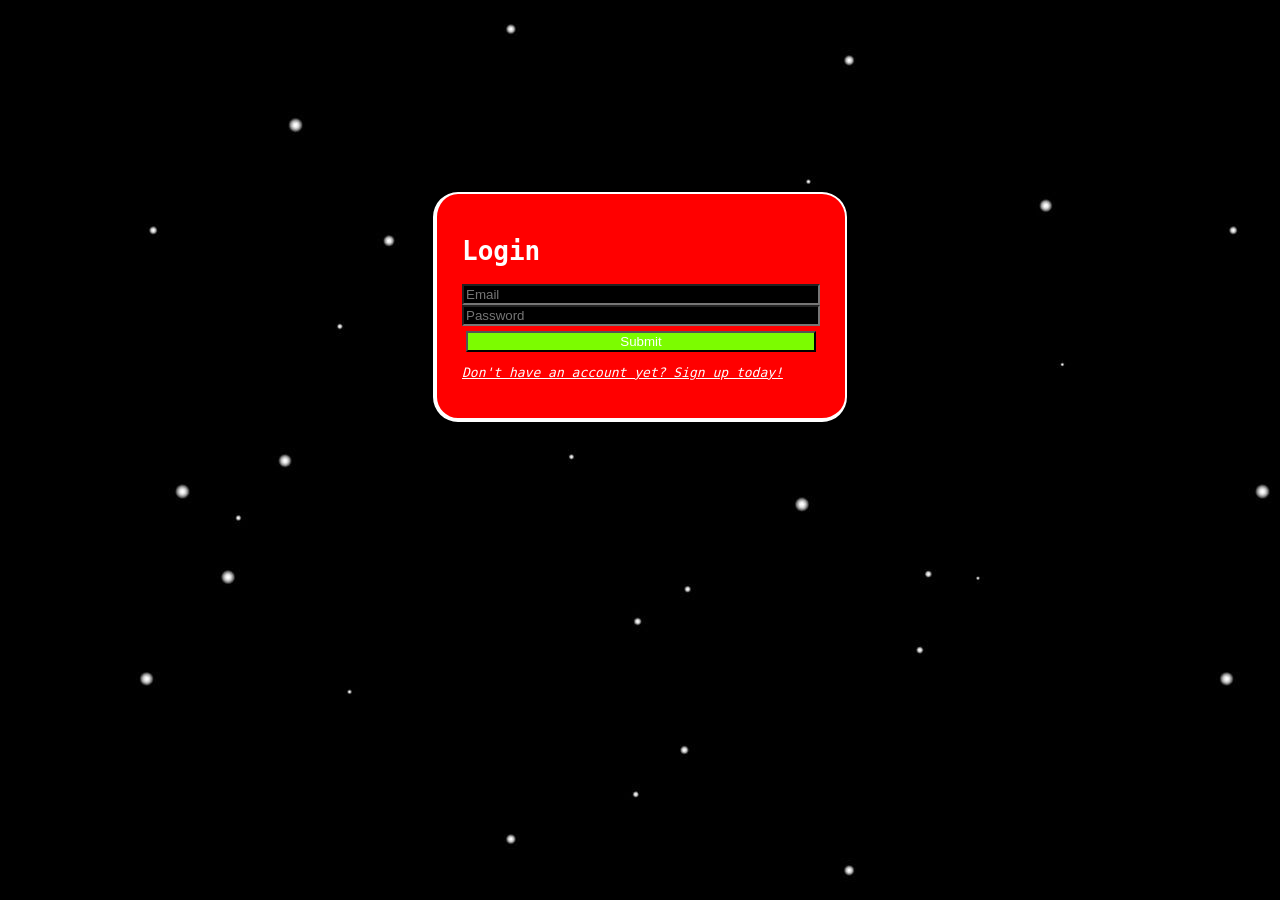
<file: frontend-webui/login/index.html>
<!DOCTYPE html>
<html lang="en">
  <head>
    <meta charset="UTF-8" />
    <meta http-equiv="X-UA-Compatible" content="IE=edge" />
    <meta name="viewport" content="width=device-width, initial-scale=1.0" />
    <title>Javazon - Login</title>
    <link rel="stylesheet" href="style.css" />
  </head>
  <body>
    <div class="container">
      <h1>Login</h1>
      <form id="login-form">
        <input id="email" placeholder="Email" required />
        <input id="password" placeholder="Password" type="password" required />
        <input type="submit" id="submit-btn" />
      </form>
      <p>
        <a href="/signup"><i>Don't have an account yet? Sign up today!</i></a>
      </p>
    </div>

    <script src="script.js"></script>
  </body>
</html>
</file>
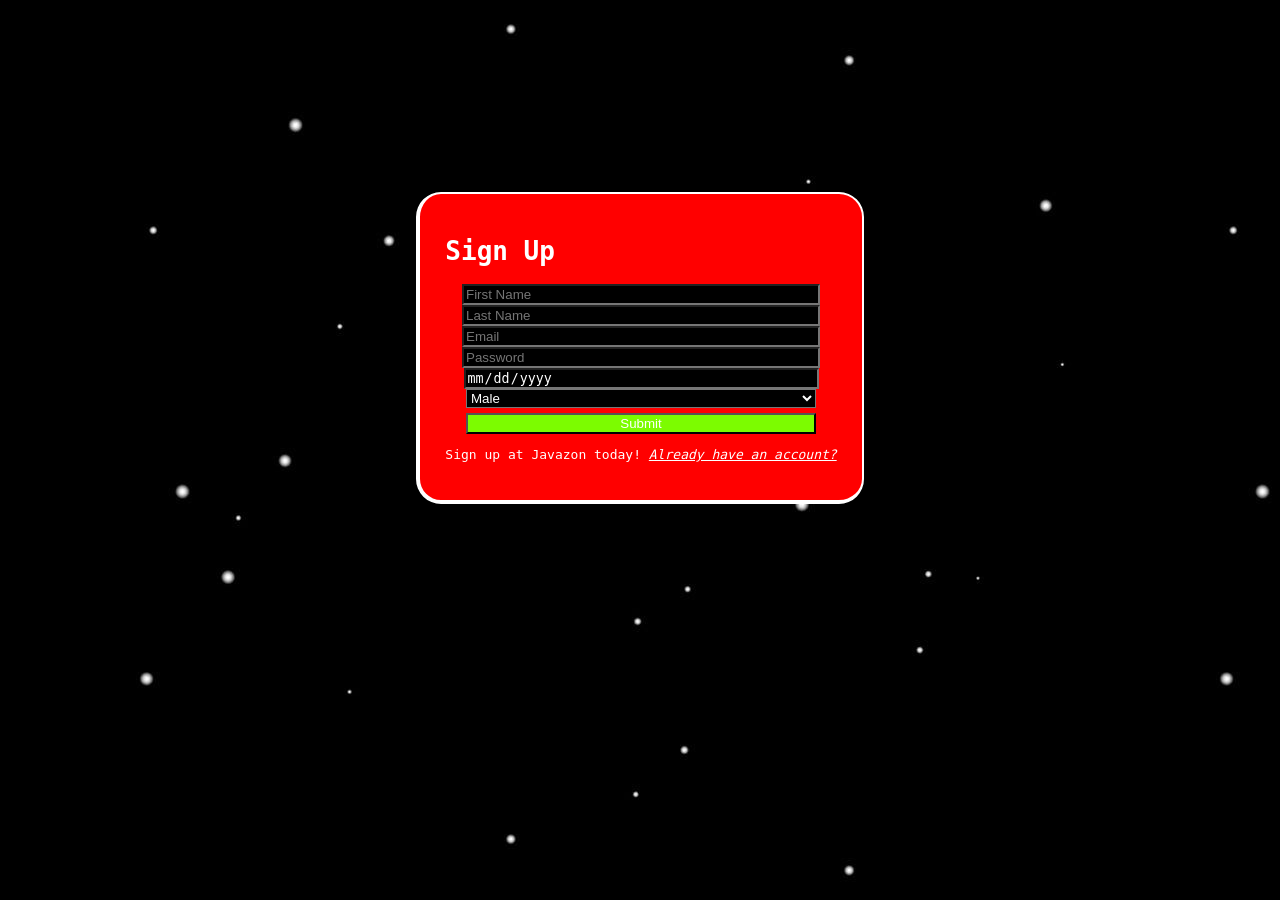
<file: frontend-webui/signup/index.html>
<!DOCTYPE html>
<html lang="en">
  <head>
    <meta charset="UTF-8" />
    <meta http-equiv="X-UA-Compatible" content="IE=edge" />
    <meta name="viewport" content="width=device-width, initial-scale=1.0" />
    <title>Javazon - Sign Up</title>
    <link rel="stylesheet" href="style.css" />
  </head>
  <body>
    <div class="container">
      <h1>Sign Up</h1>
      <form id="signup-form">
        <input id="first-name" placeholder="First Name" required />
        <input id="last-name" placeholder="Last Name" required />
        <input id="email" placeholder="Email" required />
        <input id="password" placeholder="Password" type="password" required />
        <input type="date" id="dob" placeholder="D.O.B" required />
        <select title="gender" id="gender" required>
          <option value="MALE">Male</option>
          <option value="FEMALE">Female</option>
        </select>
        <input type="submit" id="submit-btn" />
      </form>
      <p>
        Sign up at Javazon today!
        <a href="/login"><i>Already have an account?</i></a>
      </p>
    </div>
    <script src="script.js"></script>
  </body>
</html>
</file>
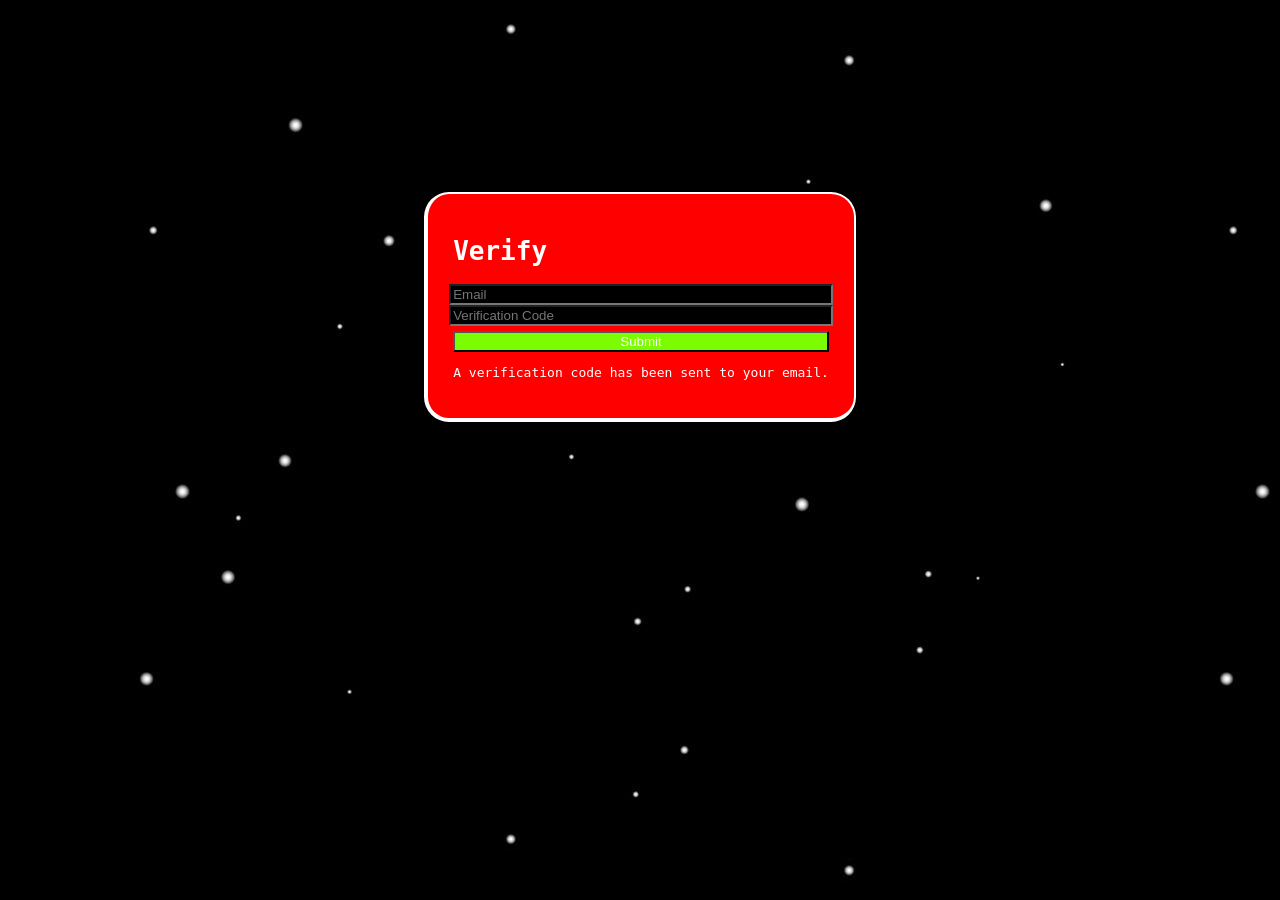
<file: frontend-webui/verify/index.html>
<!DOCTYPE html>
<html lang="en">
  <head>
    <meta charset="UTF-8" />
    <meta http-equiv="X-UA-Compatible" content="IE=edge" />
    <meta name="viewport" content="width=device-width, initial-scale=1.0" />
    <link rel="stylesheet" href="style.css" />
    <title>Javazon - Verification</title>
  </head>
  <body>
    <div class="container">
      <h1>Verify</h1>
      <form id="verify-form">
        <input id="email" placeholder="Email" required />
        <input id="code" placeholder="Verification Code" required />
        <input type="submit" id="submit-btn" />
      </form>
      <p>A verification code has been sent to your email.</p>
    </div>
    <script src="script.js"></script>
  </body>
</html>
</file>
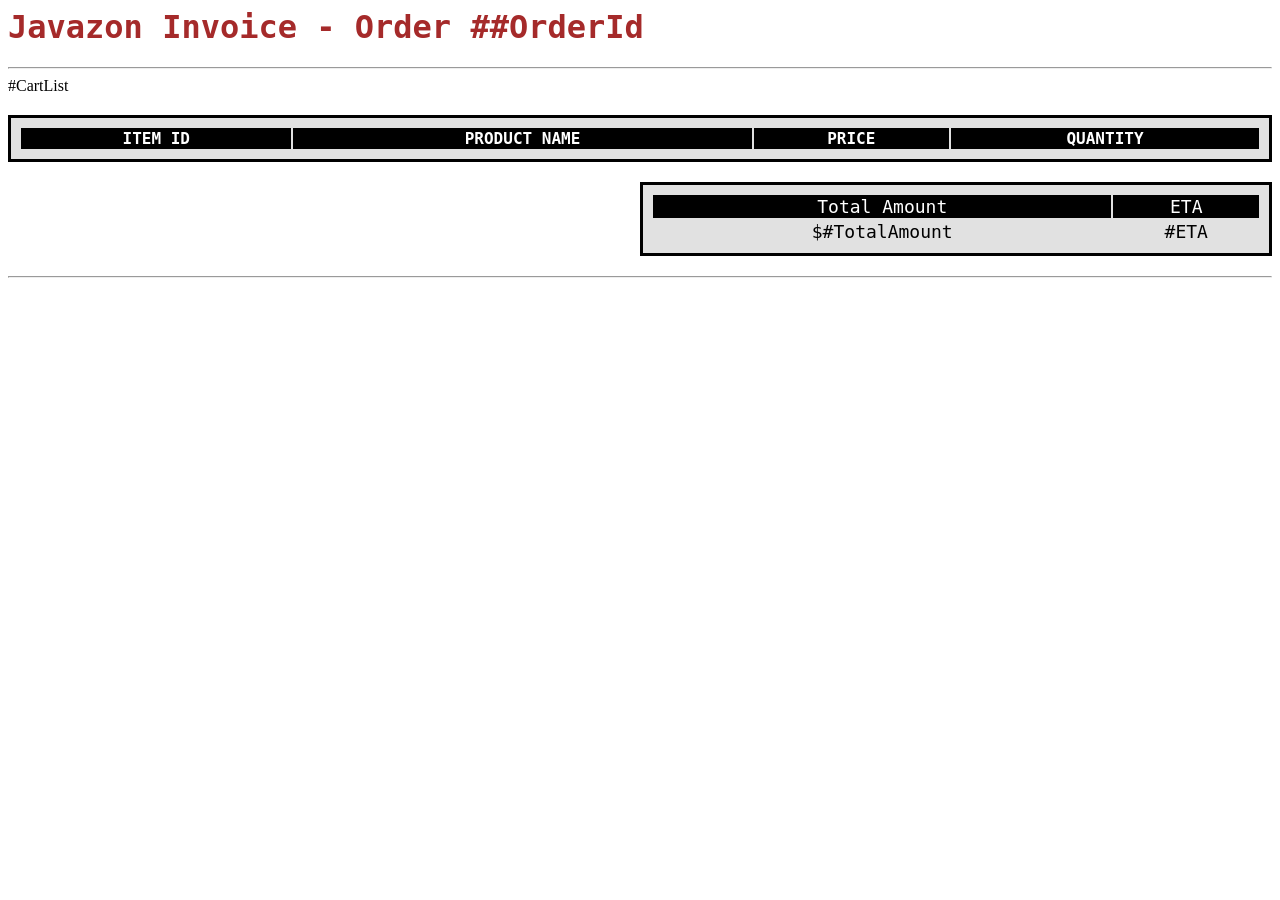
<file: src/main/resources/templates/Invoice.html>
<body>
<h1 style="font-family: monospace;
        font-size: 32px;
        color: brown;">Javazon Invoice - Order ##OrderId</h1>
<hr/>
<table style="font-family: monospace;
        font-size: 16px;
        width: 100%;
        text-align: center;
        padding: 8px;
        border: 3px solid black;
        background: rgb(225, 225, 225);
        margin-top: 20px;
        margin-bottom: 20px;">
    <tr
            style="background: rgb(0, 0, 0);
        color: white;
        border-bottom: 3px solid black;">
        <th>ITEM ID</th>
        <th>PRODUCT NAME</th>
        <th>PRICE</th>
        <th>QUANTITY</th>
    </tr>
    #CartList
</table>

<table style="font-family: monospace;
        font-size: 18px;
        width: 100%;
        text-align: center;
        padding: 8px;
        border: 3px solid black;
        background: rgb(225, 225, 225);
        margin-top: 20px;
        margin-bottom: 20px;
        width: 50%;
        margin-left: 50%;">
    <tr style="background: rgb(0, 0, 0);
        color: white;
        border-bottom: 3px solid black;">
        <td>Total Amount</td>
        <td>ETA</td>
    </tr>
    <tr>
        <td>$#TotalAmount</td>
        <td>#ETA</td>
    </tr>
</table>
<hr/>
</body>
</file>
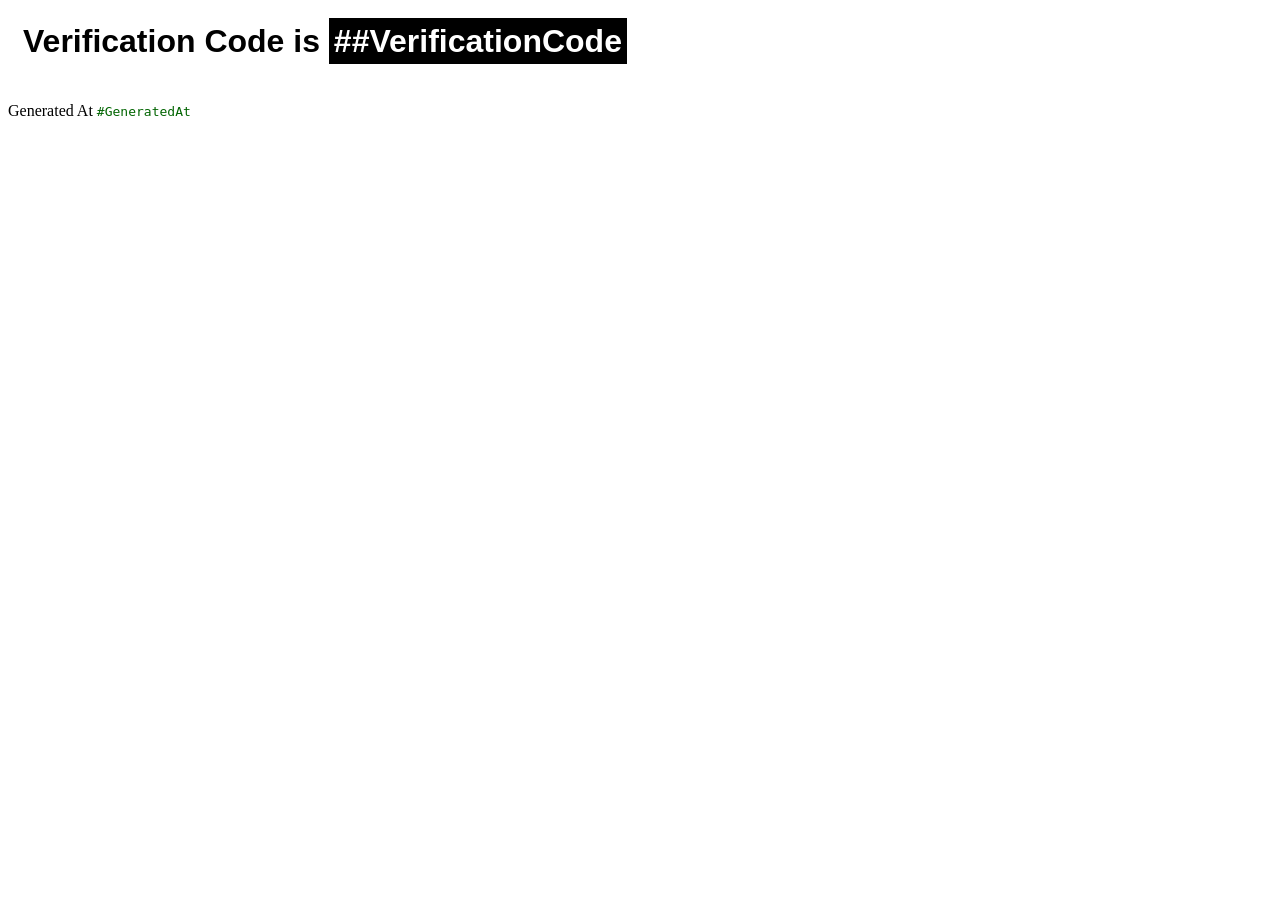
<file: src/main/resources/templates/VerificationCode.html>
<body>
    <h2 style="padding: 15px; font-family: Impact, Haettenschweiler, 'Arial Narrow Bold', sans-serif; font-size: xx-large;">Verification Code is <span style="color: white; background: #000; padding: 5px;">##VerificationCode</span></h2>
    <p>Generated At <span style="color: darkgreen; font-family: monospace;" >#GeneratedAt</span></p>
</body>
</file>
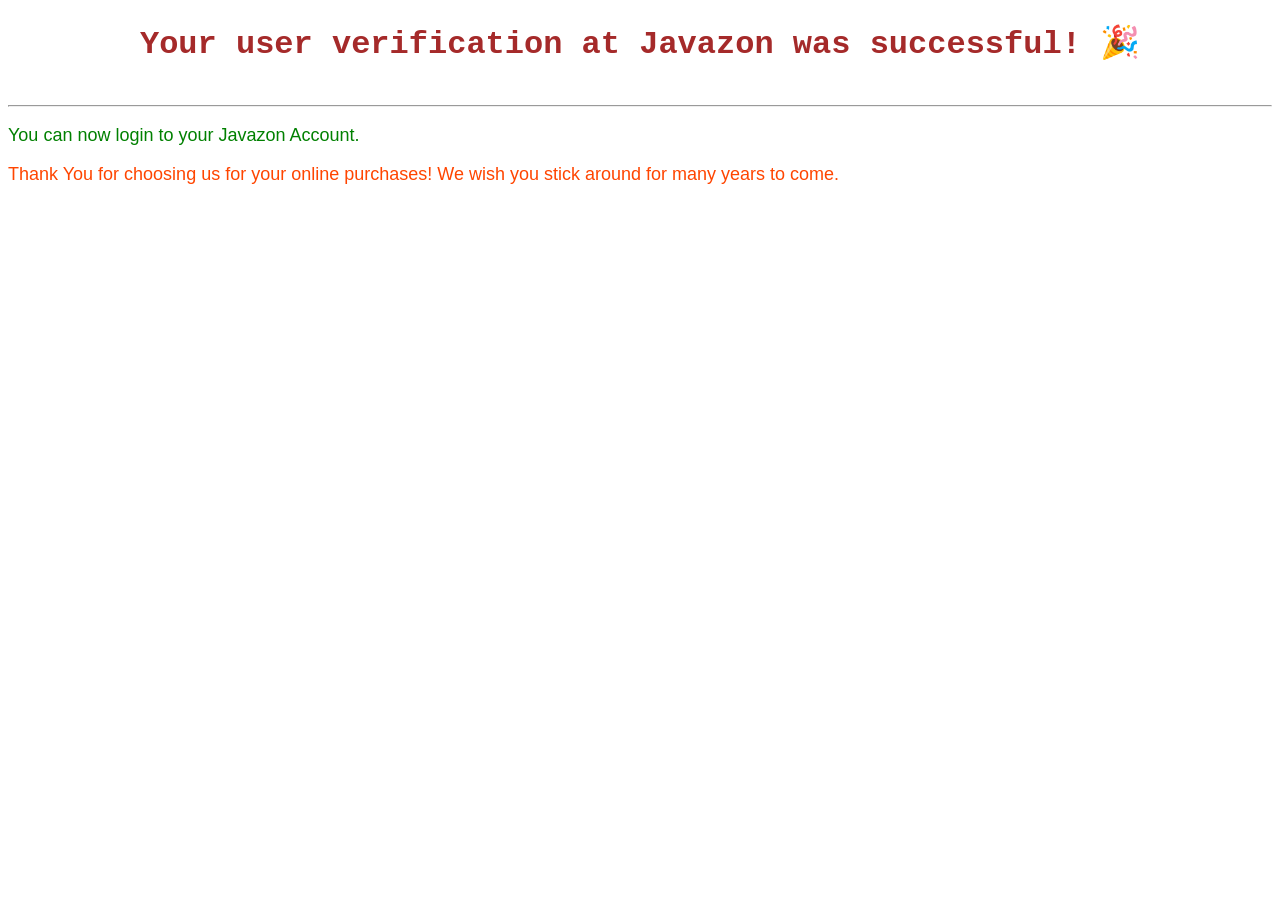
<file: src/main/resources/templates/VerificationCodeSuccess.html>
<body>
<h2
        style="
          padding: 15px;
          font-family: 'Courier New', Courier, monospace;
          font-size: xx-large;
          text-align: center;
          color: brown;
        "
>
  Your user verification at Javazon was successful! 🎉
</h2>
<hr />
<p
        style="
          font-family: Arial, Helvetica, sans-serif;
          font-size: large;
          color: green;
        "
>
  You can now login to your Javazon Account.
</p>
<p
        style="
          font-family: Arial, Helvetica, sans-serif;
          font-size: large;
          color: orangered;
        "
>
  Thank You for choosing us for your online purchases! We wish you stick
  around for many years to come.
</p>
</body>
</file>
<file: frontend-webui/login/style.css>
body {
  display: flex;
  justify-content: center;
  margin-top: 15%;
  font-family: monospace;
  background-image: url("./background.jpg");
}
.container {
  background: rgb(255, 0, 0);
  color: white;
  width: fit-content;

  border-radius: 25px;
  border: 2px solid rgb(255, 255, 255);
  border-bottom: 4px solid rgb(255, 255, 255);
  border-left: 4px solid rgb(255, 255, 255);

  padding: 25px;
}
.container form {
  display: flex;
  flex-direction: column;
  align-items: center;
}
.container input,
.container select {
  width: 350px;
  background: #000;
  color: white;
  outline: none;
}

#submit-btn {
  margin-top: 5px;
  background: lawngreen;
}
a {
  color: white;
}
</file>
<file: frontend-webui/signup/style.css>
body {
  display: flex;
  justify-content: center;
  margin-top: 15%;
  font-family: monospace;
  background-image: url("./background.jpg");
}
.container {
  background: rgb(255, 0, 0);
  color: white;
  width: fit-content;

  border-radius: 25px;
  border: 2px solid rgb(255, 255, 255);
  border-bottom: 4px solid rgb(255, 255, 255);
  border-left: 4px solid rgb(255, 255, 255);

  padding: 25px;
}
.container form {
  display: flex;
  flex-direction: column;
  align-items: center;
}
.container input,
.container select {
  width: 350px;
  background: #000;
  color: white;
  outline: none;
}

#submit-btn {
  margin-top: 5px;
  background: lawngreen;
}
a {
  color: white;
}
</file>
<file: frontend-webui/verify/style.css>
body {
  display: flex;
  justify-content: center;
  margin-top: 15%;
  font-family: monospace;
  background-image: url("./background.jpg");
}
.container {
  background: rgb(255, 0, 0);
  color: white;
  width: fit-content;

  border-radius: 25px;
  border: 2px solid rgb(255, 255, 255);
  border-bottom: 4px solid rgb(255, 255, 255);
  border-left: 4px solid rgb(255, 255, 255);

  padding: 25px;
}
.container form {
  display: flex;
  flex-direction: column;
  align-items: center;
}
.container input,
.container select {
  width: 100%;
  background: #000;
  color: white;
  outline: none;
}

#submit-btn {
  margin-top: 5px;
  background: lawngreen;
}
</file>
